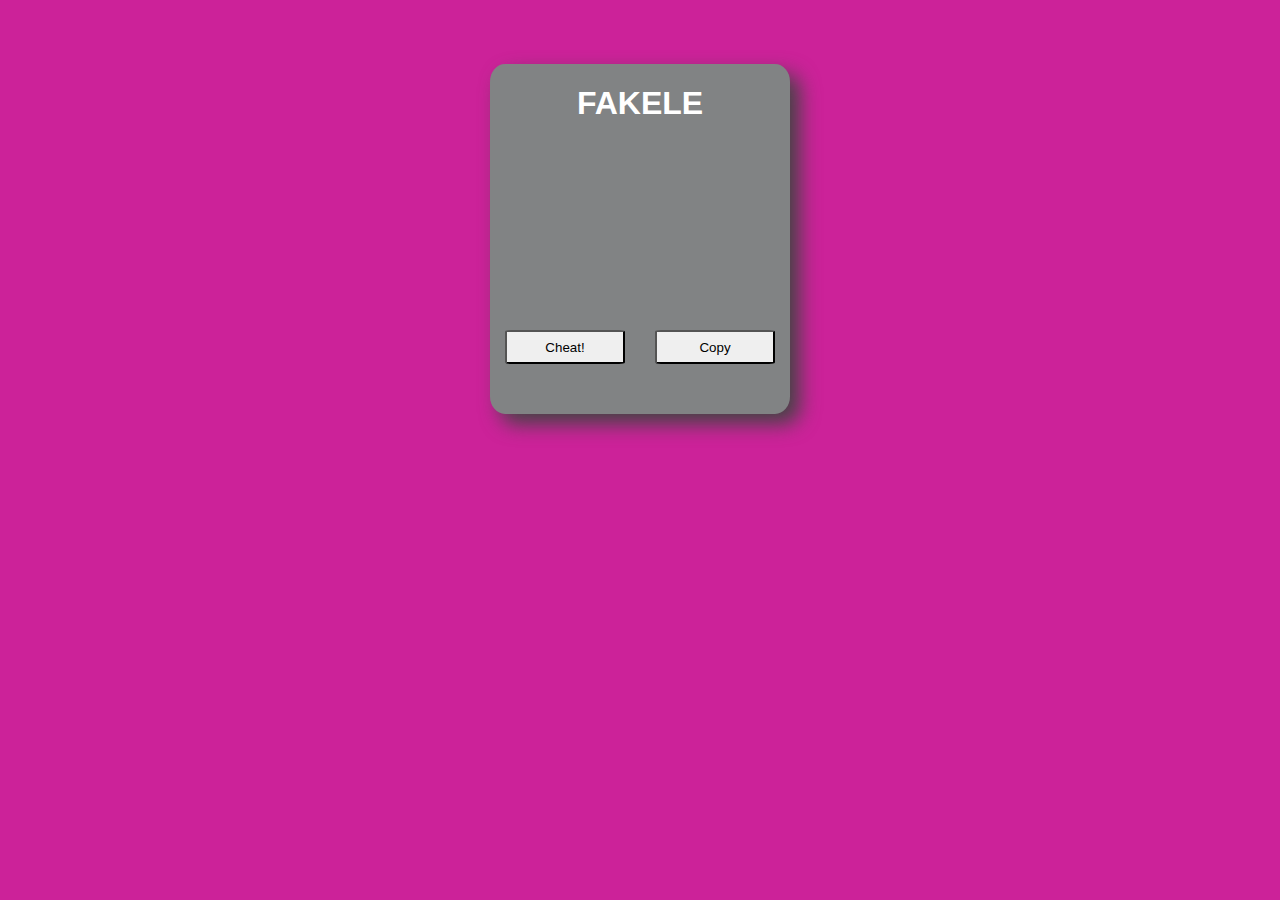
<file: index.html>
<!DOCTYPE html>
<html lang="en">
  <head>
    <meta charset="utf-8" />
    <link rel="stylesheet" href="fakele.css" />
    <title>Fakele</title>
  </head>
  <body>
    <div class="container">
        <header>
          <h1>FAKELE</h1>
        </header>
        <div id="fakele"></div>
        <footer class="instructions">
          <button onclick="render()">Cheat!</button>
          <button onclick="copyFakele()">Copy</button>
        </footer>
    </div>
    <script src="fakele.js"></script>
  </body>
</html>
</file>
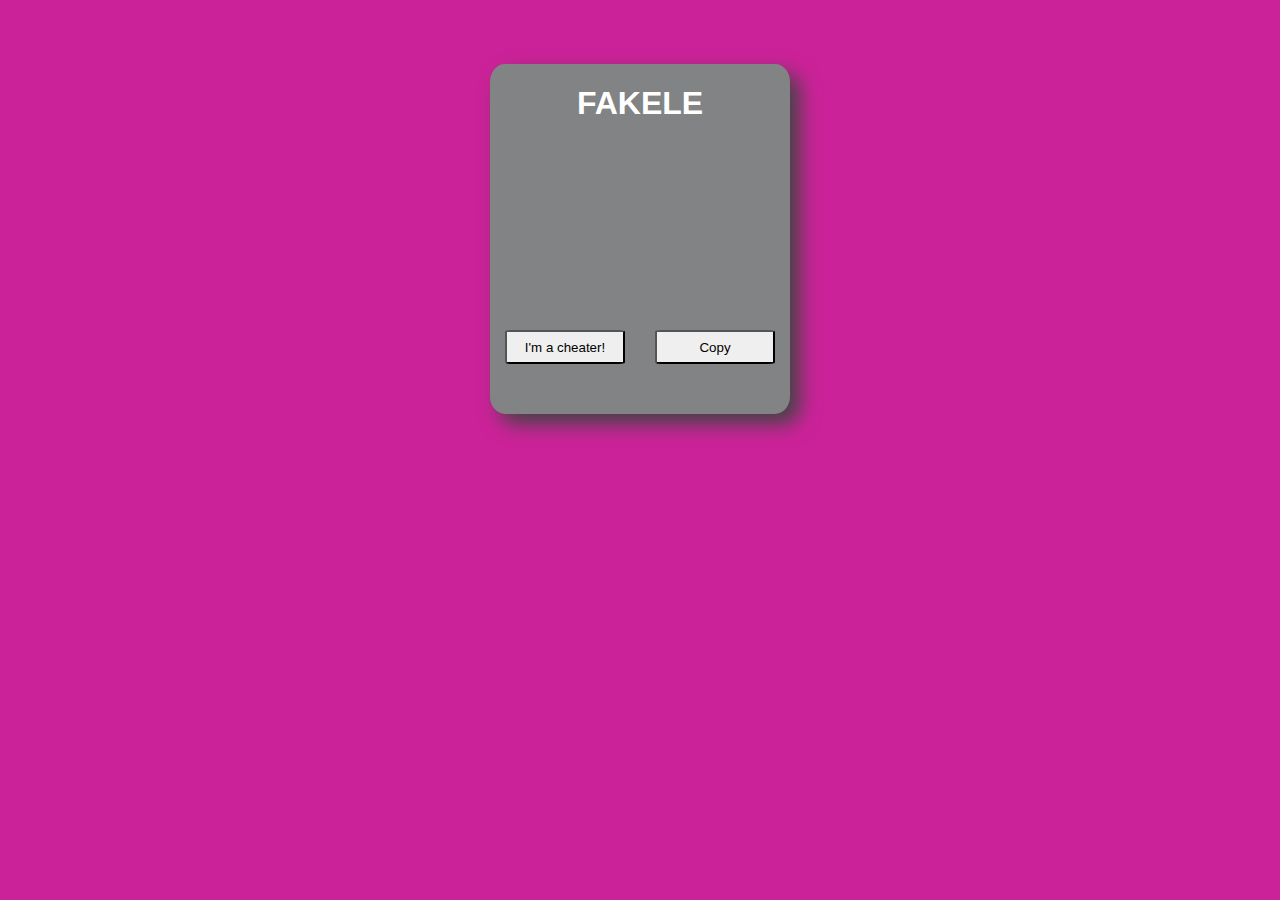
<file: fakele.html>
<!DOCTYPE html>
<html lang="en">
  <head>
    <meta charset="utf-8" />
    <link rel="stylesheet" href="fakele.css" />
    <title>Fakele</title>
  </head>
  <body>
    <div class="container">
        <header>
          <h1>FAKELE</h1>
        </header>
        <div id="fakele"></div>
        <footer class="instructions">
          <button onclick="render()">I'm a cheater!</button>
          <button onclick="copyFakele()">Copy</button>
        </footer>
    </div>
    <script src="fakele.js"></script>
  </body>
</html>
</file>
<file: fakele.css>
html {
    background: #cc2299;
}

#fakele div {
    margin: 0;
    padding: 0;
    text-align: center;
    font-size: 1.5rem;
    height: 1.8rem;
    letter-spacing: 0.3rem;
}

h1 {
    text-align: center;
    font-family: sans-serif;
    color: white;
    width: 100%;
}

.container {
    background: #818384;
    display: flex;
    flex-direction: column;
    font-family: "Clear Sans", "Helvetica Neue", Arial, Helvetica, sans-serif;
    height: 350px;
    font-size: 16px;
    margin: 5vw auto;
    max-width: 300px;
    width: 300px;
    border-radius: 5%;
    box-shadow: 10px 10px 20px #444444;

}

header, footer {
    color: rgb(215,218,220);
    display: flex;
    font-family: "Clear Sans", "Helvetica Neue", Arial, Helvetica, sans-serif;
    font-size: 16px;
    height: 50px;
    justify-content: space-around;
}

#fakele {
    box-sizing: border-box;
    column-gap: 5px;
    display: grid;
    grid-template-rows: repeat(6,1fr);
    grid-gap: 5px;
    padding: 10px;
    min-height: 200px;
    height: 200px;
    color: rgb(220,222,224);
}

.instructions button {
    width: 40%;
    margin-top: 1rem;
    border-radius: 5%;
}

@media only screen 
  and (max-device-width: 1024px)
  and (-webkit-min-device-pixel-ratio: 2) {
    header, footer {
        height: 10vw;
        font-size: 1.8rem;
    }
    
    #fakele {
        min-height: 80vw;
        height: 80vw;
    }

    #fakele > div {
        font-size: 5rem;
    }

    .container {
        height: 100vw;
        max-width: 80%;
        width: 80%;
    }

    .instructions button {
        font-size: 3rem;
        margin-bottom: 1rem;
    }
}
</file>
